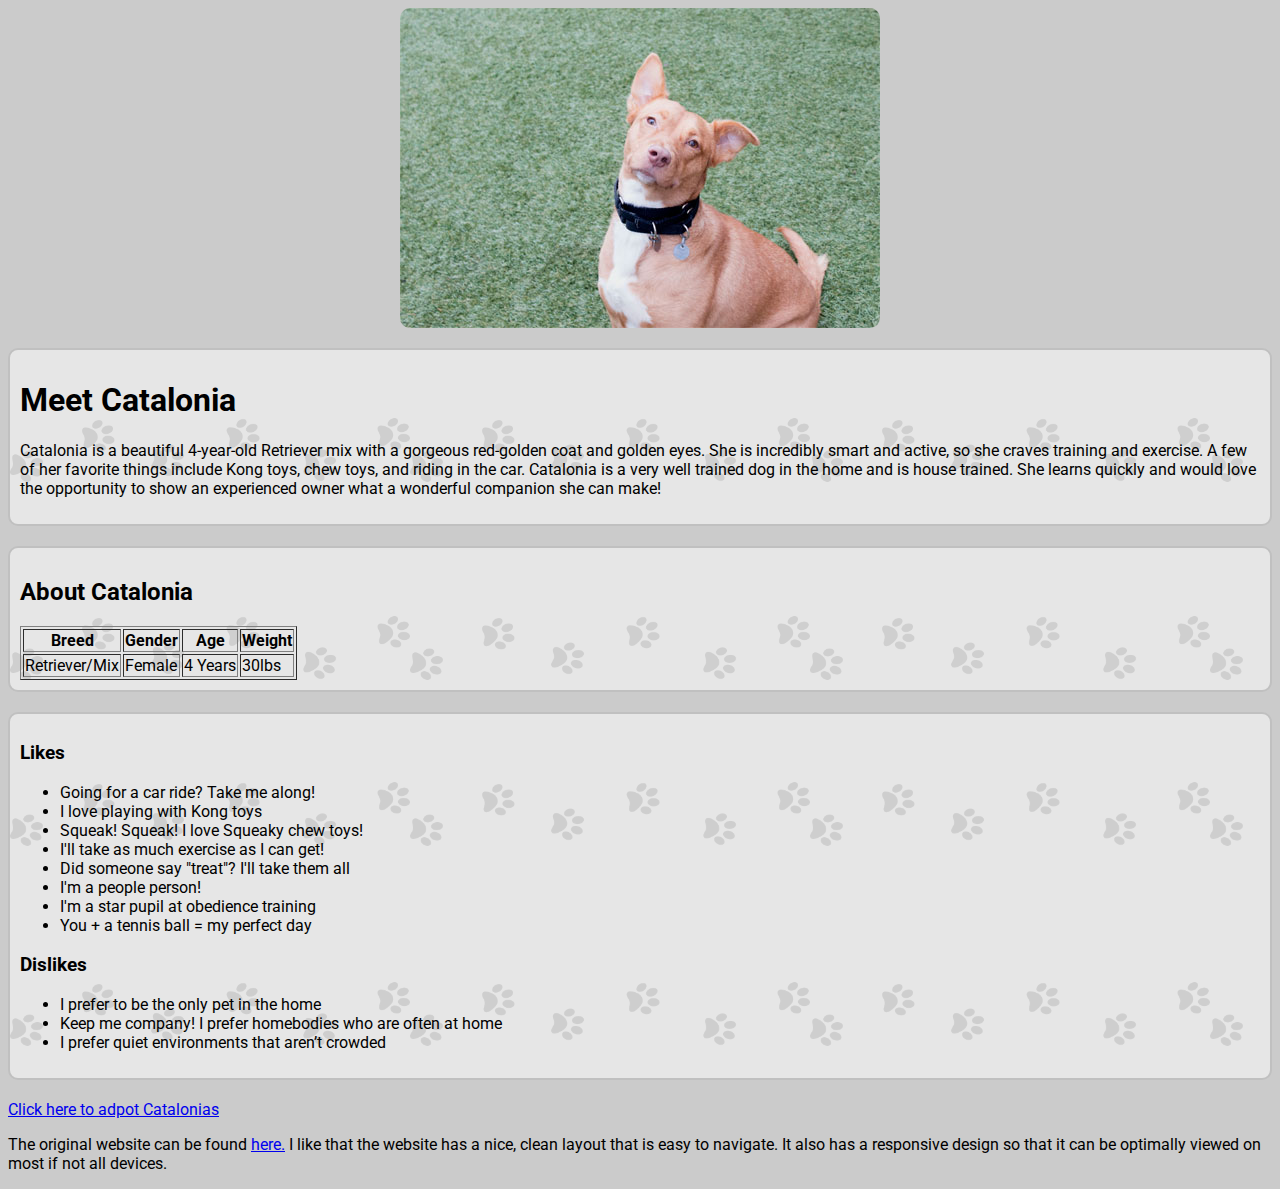
<file: index.html>
<!DOCTYPE html>
<html>
<head>
	<title>Catalonia</title>
	<link rel="stylesheet" type="text/css" href="style/styles.css">
	<link href="https://fonts.googleapis.com/css?family=Roboto" rel="stylesheet">
</head>
<body>

	<img id="main-img" alt="Photo of Catalonia" src="images/43659_Catalonia_Profile3.jpg">
	
	<section class="info-sections">
		<h1>Meet Catalonia</h1>
		<p>Catalonia is a beautiful 4-year-old Retriever mix with a gorgeous red-golden coat and golden eyes. She is incredibly smart and active, so she craves training and exercise. A few of her favorite things include Kong toys, chew toys, and riding in the car. Catalonia is a very well trained dog in the home and is house trained. She learns quickly and would love the opportunity to show an experienced owner what a wonderful companion she can make!</p>
	
	</section>

	<section class="info-sections">
		<h2>About Catalonia</h2>
		<table border="1">
			<tr>
				<th>Breed</th>
				<th>Gender</th>
				<th>Age</th>
				<th>Weight</th>
			</tr>
			<tr>
				<td>Retriever/Mix</td>
				<td>Female</td>
				<td>4 Years</td>
				<td>30lbs</td>
			</tr>
		</table>
	</section>

	<section class="info-sections">
		<h3>Likes</h3>
		<ul>
			<li>Going for a car ride? Take me along!</li>
			<li>I love playing with Kong toys</li>
			<li>Squeak! Squeak! I love Squeaky chew toys!</li>
			<li>I&#39;ll take as much exercise as I can get!</li>
			<li>Did someone say "treat"? I&#39;ll take them all</li>
			<li>I&#39;m a people person! </li>
			<li>I&#39;m a star pupil at obedience training </li>
			<li>You + a tennis ball = my perfect day</li>
		</ul>

		<h3>Dislikes</h3>
		<ul>
			<li>I prefer to be the only pet in the home</li>
			<li>Keep me company! I prefer homebodies who are often at home</li>
			<li>I prefer quiet environments that aren’t crowded</li>
		</ul>
	</section>

	<a href="adopt.html">Click here to adpot Catalonias</a>

	<p>The original website can be found <a href="http://www.pawschicago.org/pet-available-for-adoption/showdog/catalonia-1/">here.</a> I like that the website has a nice, clean layout that is easy to navigate. It also has a responsive design so that it can be optimally viewed on most if not all devices.</p>

</body>
</html>
</file>
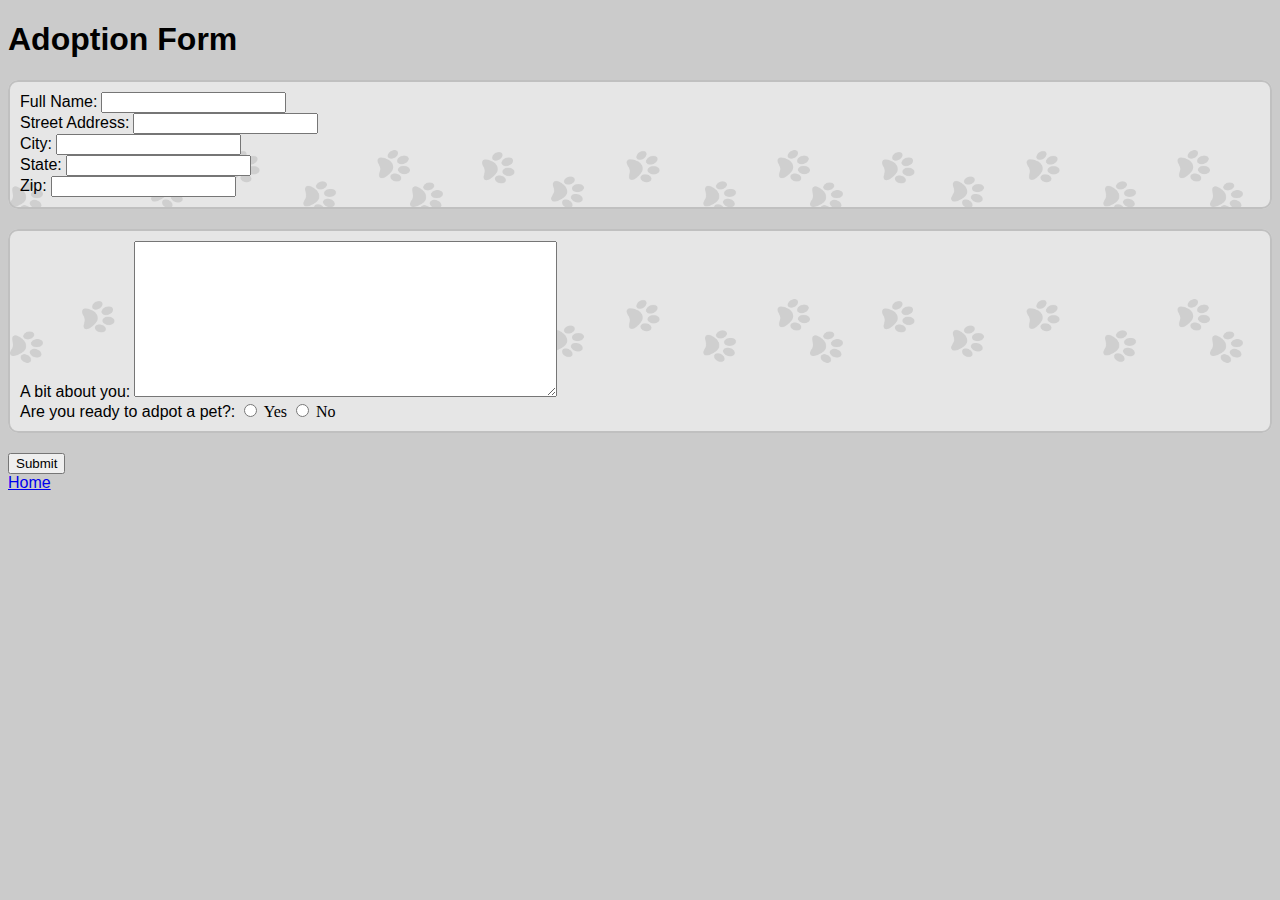
<file: adopt.html>
<!DOCTYPE html>
<html>
<head>
	<title>Adopt Catalonia</title>
	<link rel="stylesheet" type="text/css" href="style/styles.css">
</head>
<body>
	<h1>Adoption Form</h1>

	<form name="adopt" action="https://httpbin.org/post" method="post">
		<fieldset class="info-sections">
			<div>
				<label>Full Name:</label>
				<input type="text" name="name">
			</div>

			<div>
				<label>Street Address:</label>
				<input type="text" name="address">
			</div>

			<div>
				<label>City:</label>
				<input type="text" name="city">
			</div>

			<div>
				<label>State:</label>
				<input type="text" name="state">
			</div>

			<div>
				<label>Zip:</label>
				<input type="text" name="zip">
			</div>
		</fieldset>

		<fieldset class="info-sections">
			<div>
				<label>A bit about you:</label>
				<textarea name="about" rows="10" cols="50"></textarea>
			</div>
			<div>
				<label>Are you ready to adpot a pet?:</label>
				<input type="radio" name="ready" value="yes"> Yes
				<input type="radio" name="ready" value="yes"> No<br>
			</div>
		</fieldset>

		<button type="submit">Submit</button>
	</form>

	<a href="index.html">Home</a>
</body>
</html>
</file>
<file: style/styles.css>
html {
	background-color: #cbcbcb;
}

/* Fonts */

h1, h2, h3, p, li, th, td, a, label {
	font-family: 'Roboto', sans-serif;
}

a:visited {
	color: #5670B5;
}

/* Main Image */

#main-img {
	border-radius: 10px;
	display: block;
	margin: 0 auto;
}

/* Content */

.info-sections {
	padding: 10px;
	border: 2px solid #C0C0C0;
	border-radius: 10px;
	margin: 20px 0;
	background: url(../images/paws.png);
	background-color: #E6E6E6;
    background-size: 400px;
}

/* For Smartphone Users */

@media only screen 
and (min-device-width : 320px) 
and (max-device-width : 736px) {
	#main-img {
		width: 100%;
		border-radius: 0;
	}

	table {
		width: 100%;
		height: 300px;
	}
	th, td {
		font-size: 3em;
	}
}
</file>
